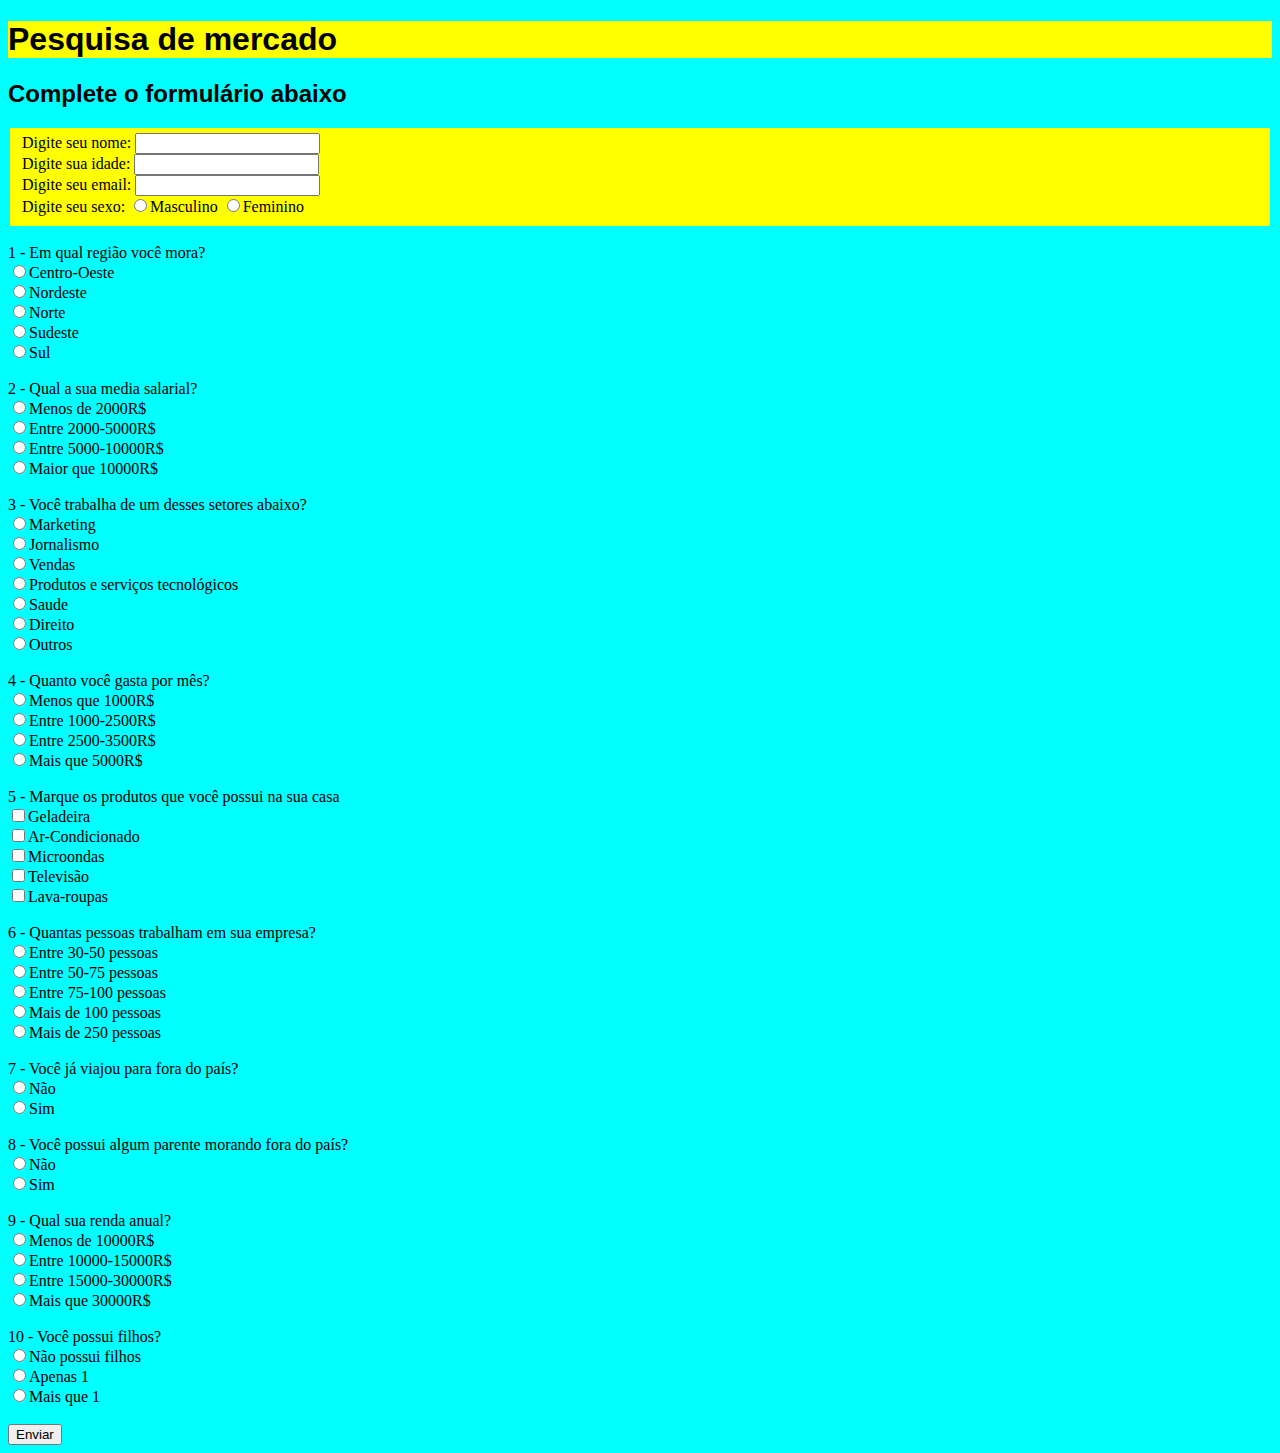
<file: index.html>
<!DOCTYPE html>
<html lang="en">
<head>
    <meta charset="UTF-8">
    <meta name="viewport" content="width=device-width, initial-scale=1.0">
    <title>Pesquisa</title>
    <link rel="stylesheet" href="pesquisa.css">
</head>
<body>
    <div>
        <h1 id="titulo">Pesquisa de mercado</h1>
        <h2 id="subtitulo">Complete o formulário abaixo</h2>
    </div>

    <form action=""></form>
    <fieldset>
        <div>
            <label for="nome">Digite seu nome: </label>
            <input type="text" name="nome" id="nome" required>
        </div>
        <div>
            <label for="idade">Digite sua idade: </label>
            <input type="number" name="idade" id="idade" required>
        </div>
        <div>
            <label for="email">Digite seu email: </label>
            <input type="email" name="email" id="email" required>
        </div>
        <div>
            <label>Digite seu sexo: </label>
            <label>
                <input type="radio" name="sexo" id="masculino">Masculino
            </label>
            <label>
                <input type="radio" name="sexo" id="feminino">Feminino
            </label>
        </div>
    </fieldset>
    <br>
    <div required>
        <label>1 - Em qual região você mora?</label>
        <br>
        <label>
            <input type="radio" name="region" id="centrooeste">Centro-Oeste
        </label>
        <br>
        <label>
            <input type="radio" name="region" id="nordeste">Nordeste
        </label>
        <br>
        <label>
            <input type="radio" name="region" id="norte">Norte
        </label>
        <br>
        <label>
            <input type="radio" name="region" id="sudeste">Sudeste
        </label>
        <br>
        <label>
            <input type="radio" name="region" id="sul">Sul
        </label>
    </div>
    <br>
    <div required>
        <label>2 - Qual a sua media salarial?</label>
        <br>
        <label>
            <input type="radio" name="salario" id="menor_2000">Menos de 2000R$
        </label>
        <br>
        <label>
            <input type="radio" name="salario" id="entre_2000/5000">Entre 2000-5000R$
        </label>
        <br>
        <label>
            <input type="radio" name="salario" id="entre_3500/10000">Entre 5000-10000R$
        </label>
        <br>
        <label>
            <input type="radio" name="salario" id="Maior_10000">Maior que 10000R$
        </label>
    </div>
    <br>
    <div required>
        <label>3 - Você trabalha de um desses setores abaixo?</label>
        <br>
        <label>
            <input type="radio" name="setor" id="marketing">Marketing
        </label>
        <br>
        <label>
            <input type="radio" name="setor" id="jornalismo">Jornalismo
        </label>
        <br>
        <label>
            <input type="radio" name="setor" id="vendas">Vendas
        </label>
        <br>
        <label>
            <input type="radio" name="setor" id="produtos_tecnologia">Produtos e serviços tecnológicos
        </label>
        <br>
        <label>
            <input type="radio" name="setor" id="saude">Saude
        </label>
        <br>
        <label>
            <input type="radio" name="setor" id="direito">Direito
        </label>
        <br>
        <label>
            <input type="radio" name="setor" id="outros" >Outros
        </label>
    </div>
    <br>
    <div required>
        <label>4 - Quanto você gasta por mês?</label>
        <br>
        <label>
            <input type="radio" name="gastos" id="gasta_menos_1000">Menos que 1000R$
        </label>
        <br>
        <label>
            <input type="radio" name="gastos" id="gasta_1000-5000">Entre 1000-2500R$
        </label>
        <br>
        <label>
            <input type="radio" name="gastos" id="gasta_2500-3500" >Entre 2500-3500R$
        </label>
        <br>
        <label>
            <input type="radio" name="gastos" id="gasta_mais_que_5000" >Mais que 5000R$
    </div>
    <br>
    <div required>
        <label>5 - Marque os produtos que você possui na sua casa</label>
        <br>
        <label>
            <input type="checkbox" name="produto" id="geladeira" >Geladeira
        </label>
        <br>
        <label>
            <input type="checkbox" name="produto" id="arcondicionado" >Ar-Condicionado
        </label>
        <br>
        <label>
            <input type="checkbox" name="produto" id="microondas" >Microondas
        </label>
        <br>
        <label>
            <input type="checkbox" name="produto" id="televisão" >Televisão
        </label>
        <br>
        <label>
            <input type="checkbox" name="produto" id="lavaroupas" >Lava-roupas
        </label>
    </div>
    <br>
    <div required>
        <label>6 - Quantas pessoas trabalham em sua empresa?</label>
        <br>
        <label>
            <input type="radio" name="pessoas" id="pessoas_30/50" >Entre 30-50 pessoas
        </label>
        <br>
        <label>
            <input type="radio" name="pessoas" id="pessoas_50/75" >Entre 50-75 pessoas
        </label>
        <br>
        <label>
            <input type="radio" name="pessoas" id="pessoas_75/100" >Entre 75-100 pessoas
        </label>
        <br>
        <label>
            <input type="radio" name="pessoas" id="pessoas_mais_100" >Mais de 100 pessoas
        </label>
        <br>
        <label>
            <input type="radio" name="pessoas" id="pessoas_mais_250" >Mais de 250 pessoas
        </label>
    </div>
    <br>
    <div required>
        <label>7 - Você já viajou para fora do país?</label>
        <br>
        <label>
            <input type="radio" name="viajou" id="não_viajou" >Não
        </label>
        <br>
        <label>
            <input type="radio" name="viajou" id="sim_viajou" >Sim
        </label>
    </div>
    <br>
    <div required>
        <label>8 - Você possui algum parente morando fora do país?</label>
        <br>
        <label>
            <input type="radio" name="parente" id="parente_fora_não" >Não
        </label>
        <br>
        <label>
            <input type="radio" name="parente" id="parente_fora_sim" >Sim
        </label>
    </div>
    <br>
    <div required>
        <label>9 - Qual sua renda anual?</label>
        <br>
        <label>
            <input type="radio" name="renda" id="renda_menos_10000" >Menos de 10000R$
        </label>
        <br>
        <label>
            <input type="radio" name="renda" id="renda_10000/15000" >Entre 10000-15000R$
        </label>
        <br>
        <label>
            <input type="radio" name="renda" id="renda_15000/30000" >Entre 15000-30000R$
        </label>
        <br>
        <label>
            <input type="radio" name="renda" id="renda_mais_30000" >Mais que 30000R$
        </label>
    </div>
    <br>
    <div required>
        <label>10 - Você possui filhos?</label>
        <br>
        <label>
            <input type="radio" name="filhos" id="não_filhos" >Não possui filhos
        </label>
        <br>
        <label>
            <input type="radio" name="filhos" id="filhos_um" >Apenas 1
        </label>
        <br>
        <label>
            <input type="radio" name="filhos" id="filhos_mais_que_um" >Mais que 1
        </label>
    </div>
    <br>
    <button type="submit">Enviar</button>
</body>
</html>
</file>
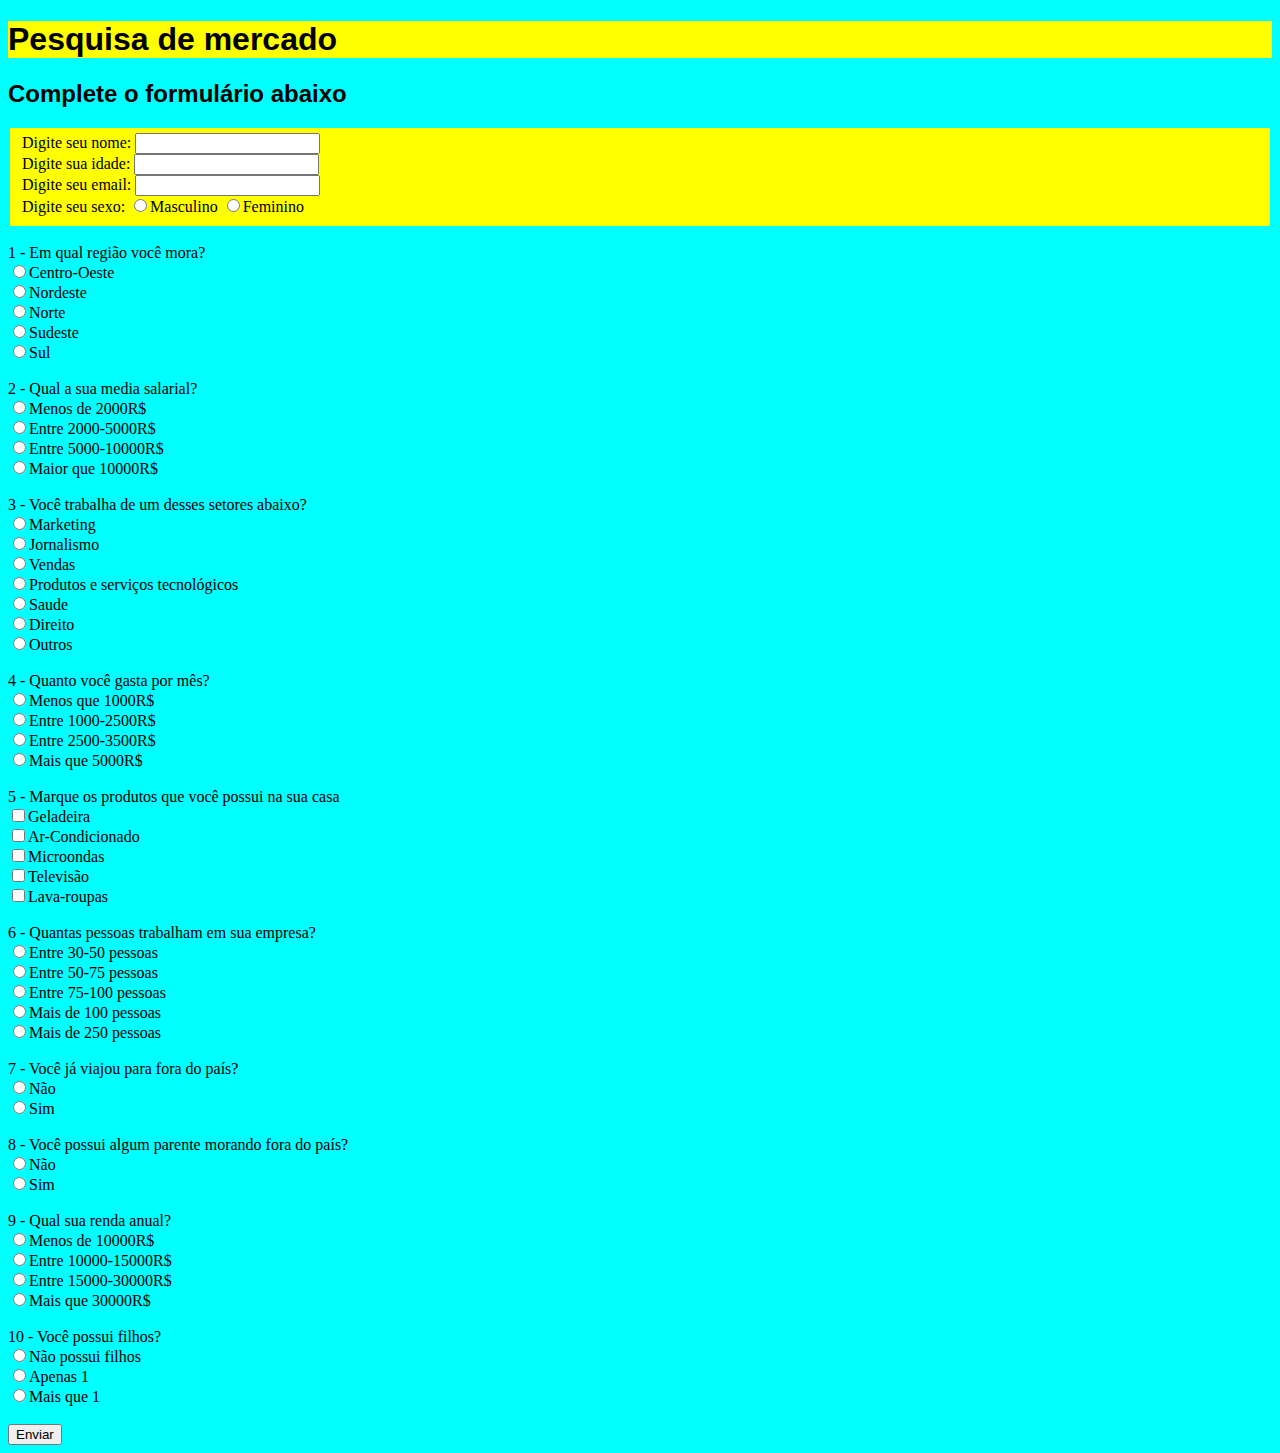
<file: site_pesquisa.html>
<!DOCTYPE html>
<html lang="en">
<head>
    <meta charset="UTF-8">
    <meta name="viewport" content="width=device-width, initial-scale=1.0">
    <title>Pesquisa</title>
    <link rel="stylesheet" href="pesquisa.css">
</head>
<body>
    <div>
        <h1 id="titulo">Pesquisa de mercado</h1>
        <h2 id="subtitulo">Complete o formulário abaixo</h2>
    </div>

    <form action=""></form>
    <fieldset>
        <div>
            <label for="nome">Digite seu nome: </label>
            <input type="text" name="nome" id="nome" required>
        </div>
        <div>
            <label for="idade">Digite sua idade: </label>
            <input type="number" name="idade" id="idade" required>
        </div>
        <div>
            <label for="email">Digite seu email: </label>
            <input type="email" name="email" id="email" required>
        </div>
        <div>
            <label>Digite seu sexo: </label>
            <label>
                <input type="radio" name="sexo" id="masculino">Masculino
            </label>
            <label>
                <input type="radio" name="sexo" id="feminino">Feminino
            </label>
        </div>
    </fieldset>
    <br>
    <div required>
        <label>1 - Em qual região você mora?</label>
        <br>
        <label>
            <input type="radio" name="region" id="centrooeste">Centro-Oeste
        </label>
        <br>
        <label>
            <input type="radio" name="region" id="nordeste">Nordeste
        </label>
        <br>
        <label>
            <input type="radio" name="region" id="norte">Norte
        </label>
        <br>
        <label>
            <input type="radio" name="region" id="sudeste">Sudeste
        </label>
        <br>
        <label>
            <input type="radio" name="region" id="sul">Sul
        </label>
    </div>
    <br>
    <div required>
        <label>2 - Qual a sua media salarial?</label>
        <br>
        <label>
            <input type="radio" name="salario" id="menor_2000">Menos de 2000R$
        </label>
        <br>
        <label>
            <input type="radio" name="salario" id="entre_2000/5000">Entre 2000-5000R$
        </label>
        <br>
        <label>
            <input type="radio" name="salario" id="entre_3500/10000">Entre 5000-10000R$
        </label>
        <br>
        <label>
            <input type="radio" name="salario" id="Maior_10000">Maior que 10000R$
        </label>
    </div>
    <br>
    <div required>
        <label>3 - Você trabalha de um desses setores abaixo?</label>
        <br>
        <label>
            <input type="radio" name="setor" id="marketing">Marketing
        </label>
        <br>
        <label>
            <input type="radio" name="setor" id="jornalismo">Jornalismo
        </label>
        <br>
        <label>
            <input type="radio" name="setor" id="vendas">Vendas
        </label>
        <br>
        <label>
            <input type="radio" name="setor" id="produtos_tecnologia">Produtos e serviços tecnológicos
        </label>
        <br>
        <label>
            <input type="radio" name="setor" id="saude">Saude
        </label>
        <br>
        <label>
            <input type="radio" name="setor" id="direito">Direito
        </label>
        <br>
        <label>
            <input type="radio" name="setor" id="outros" >Outros
        </label>
    </div>
    <br>
    <div required>
        <label>4 - Quanto você gasta por mês?</label>
        <br>
        <label>
            <input type="radio" name="gastos" id="gasta_menos_1000">Menos que 1000R$
        </label>
        <br>
        <label>
            <input type="radio" name="gastos" id="gasta_1000-5000">Entre 1000-2500R$
        </label>
        <br>
        <label>
            <input type="radio" name="gastos" id="gasta_2500-3500" >Entre 2500-3500R$
        </label>
        <br>
        <label>
            <input type="radio" name="gastos" id="gasta_mais_que_5000" >Mais que 5000R$
    </div>
    <br>
    <div required>
        <label>5 - Marque os produtos que você possui na sua casa</label>
        <br>
        <label>
            <input type="checkbox" name="produto" id="geladeira" >Geladeira
        </label>
        <br>
        <label>
            <input type="checkbox" name="produto" id="arcondicionado" >Ar-Condicionado
        </label>
        <br>
        <label>
            <input type="checkbox" name="produto" id="microondas" >Microondas
        </label>
        <br>
        <label>
            <input type="checkbox" name="produto" id="televisão" >Televisão
        </label>
        <br>
        <label>
            <input type="checkbox" name="produto" id="lavaroupas" >Lava-roupas
        </label>
    </div>
    <br>
    <div required>
        <label>6 - Quantas pessoas trabalham em sua empresa?</label>
        <br>
        <label>
            <input type="radio" name="pessoas" id="pessoas_30/50" >Entre 30-50 pessoas
        </label>
        <br>
        <label>
            <input type="radio" name="pessoas" id="pessoas_50/75" >Entre 50-75 pessoas
        </label>
        <br>
        <label>
            <input type="radio" name="pessoas" id="pessoas_75/100" >Entre 75-100 pessoas
        </label>
        <br>
        <label>
            <input type="radio" name="pessoas" id="pessoas_mais_100" >Mais de 100 pessoas
        </label>
        <br>
        <label>
            <input type="radio" name="pessoas" id="pessoas_mais_250" >Mais de 250 pessoas
        </label>
    </div>
    <br>
    <div required>
        <label>7 - Você já viajou para fora do país?</label>
        <br>
        <label>
            <input type="radio" name="viajou" id="não_viajou" >Não
        </label>
        <br>
        <label>
            <input type="radio" name="viajou" id="sim_viajou" >Sim
        </label>
    </div>
    <br>
    <div required>
        <label>8 - Você possui algum parente morando fora do país?</label>
        <br>
        <label>
            <input type="radio" name="parente" id="parente_fora_não" >Não
        </label>
        <br>
        <label>
            <input type="radio" name="parente" id="parente_fora_sim" >Sim
        </label>
    </div>
    <br>
    <div required>
        <label>9 - Qual sua renda anual?</label>
        <br>
        <label>
            <input type="radio" name="renda" id="renda_menos_10000" >Menos de 10000R$
        </label>
        <br>
        <label>
            <input type="radio" name="renda" id="renda_10000/15000" >Entre 10000-15000R$
        </label>
        <br>
        <label>
            <input type="radio" name="renda" id="renda_15000/30000" >Entre 15000-30000R$
        </label>
        <br>
        <label>
            <input type="radio" name="renda" id="renda_mais_30000" >Mais que 30000R$
        </label>
    </div>
    <br>
    <div required>
        <label>10 - Você possui filhos?</label>
        <br>
        <label>
            <input type="radio" name="filhos" id="não_filhos" >Não possui filhos
        </label>
        <br>
        <label>
            <input type="radio" name="filhos" id="filhos_um" >Apenas 1
        </label>
        <br>
        <label>
            <input type="radio" name="filhos" id="filhos_mais_que_um" >Mais que 1
        </label>
    </div>
    <br>
    <button type="submit">Enviar</button>
</body>
</html>
</file>
<file: pesquisa.css>
body {
    background-color: aqua;
}

#titulo {
    background-color: yellow;
    font-family: 'Segoe UI', Tahoma, Geneva, Verdana, sans-serif;
}

#subtitulo {
    font-family: 'Segoe UI', Tahoma, Geneva, Verdana, sans-serif;
}

fieldset {
    border: 0;
    background-color: yellow;
}
</file>
